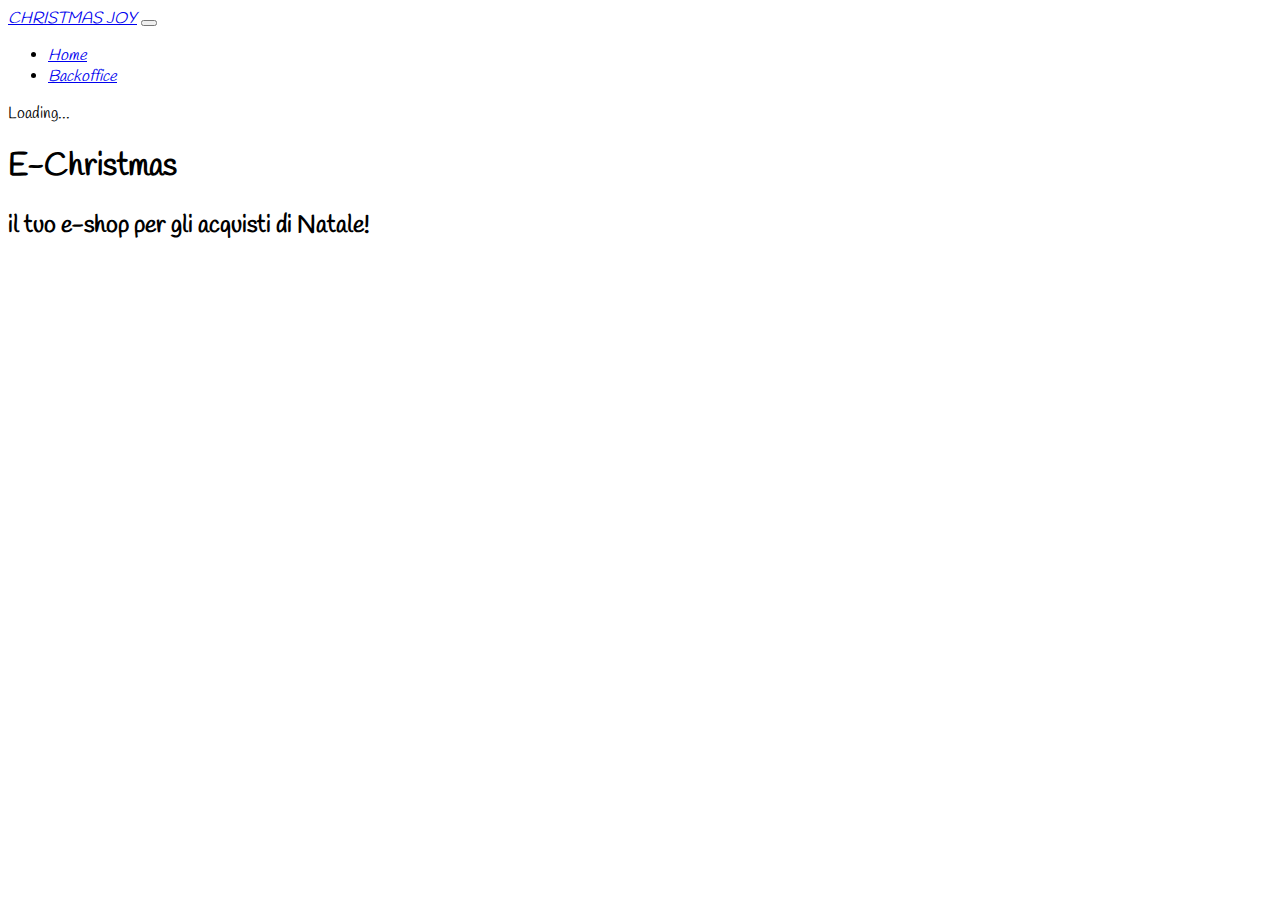
<file: index/index.html>
<!DOCTYPE html>
<html lang="en">
  <head>
    <meta charset="utf-8" />
    <meta name="viewport" content="width=device-width, initial-scale=1" />
    <title>Christmas e-shop</title>
    <link
      href="https://cdn.jsdelivr.net/npm/bootstrap@5.3.2/dist/css/bootstrap.min.css"
      rel="stylesheet"
      integrity="sha384-T3c6CoIi6uLrA9TneNEoa7RxnatzjcDSCmG1MXxSR1GAsXEV/Dwwykc2MPK8M2HN"
      crossorigin="anonymous"
    />
    <link rel="stylesheet" href="../style.css" />
  </head>
  <body class="handlee">
    <header>
      <nav class="navbar navbar-expand-lg bg-danger">
        <div class="container-fluid">
          <a class="navbar-brand" href="../index/index.html"
            ><em>CHRISTMAS JOY</em></a
          >
          <button
            class="navbar-toggler"
            type="button"
            data-bs-toggle="collapse"
            data-bs-target="#navbarSupportedContent"
            aria-controls="navbarSupportedContent"
            aria-expanded="false"
            aria-label="Toggle navigation"
          >
            <span class="navbar-toggler-icon"></span>
          </button>
          <div class="collapse navbar-collapse" id="navbarSupportedContent">
            <ul class="navbar-nav me-auto mb-2 mb-lg-0">
              <li class="nav-item">
                <a
                  class="nav-link active text-white"
                  aria-current="page"
                  href="#"
                  ><em>Home</em></a
                >
              </li>
              <li class="nav-item">
                <a
                  class="nav-link text-white"
                  href="../backoffice/backoffice.html"
                  ><em>Backoffice</em></a
                >
              </li>
            </ul>
          </div>
        </div>
      </nav>
    </header>
    <main>
      <div class="d-flex justify-content-center align-items-center">
        <div class="spinner-border text-danger me-3" role="status" id="spinner">
          <span class="visually-hidden">Loading...</span>
        </div>
        <h1 class="text-center mt-5">E-Christmas</h1>
      </div>
      <h2 class="text-center">il tuo e-shop per gli acquisti di Natale!</h2>
      <div class="container mb-5">
        <div class="row h-90vh" id="row">
          <!-- qua vengono inseite le colonne -->
        </div>
      </div>
    </main>
    <script
      src="https://cdn.jsdelivr.net/npm/bootstrap@5.3.2/dist/js/bootstrap.bundle.min.js"
      integrity="sha384-C6RzsynM9kWDrMNeT87bh95OGNyZPhcTNXj1NW7RuBCsyN/o0jlpcV8Qyq46cDfL"
      crossorigin="anonymous"
    ></script>
    <script src="index.js"></script>
  </body>
</html>
</file>
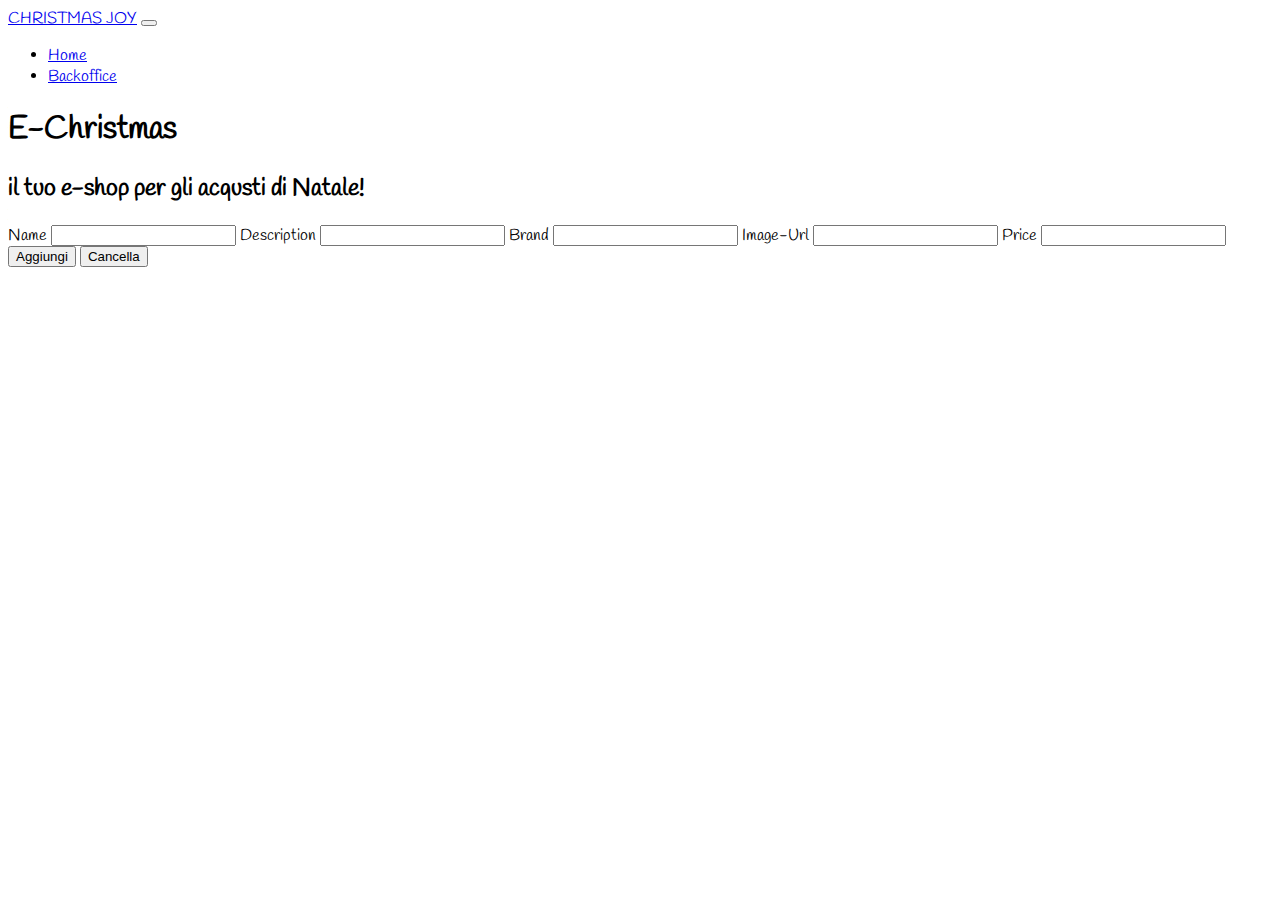
<file: backoffice/backoffice.html>
<!DOCTYPE html>
<html lang="en">
  <head>
    <meta charset="utf-8" />
    <meta name="viewport" content="width=device-width, initial-scale=1" />
    <title>Christmas e-shop</title>
    <link
      href="https://cdn.jsdelivr.net/npm/bootstrap@5.3.2/dist/css/bootstrap.min.css"
      rel="stylesheet"
      integrity="sha384-T3c6CoIi6uLrA9TneNEoa7RxnatzjcDSCmG1MXxSR1GAsXEV/Dwwykc2MPK8M2HN"
      crossorigin="anonymous"
    />
    <link rel="stylesheet" href="../style.css" />
  </head>
  <body class="handlee">
    <header>
      <nav class="navbar navbar-expand-lg bg-danger">
        <div class="container-fluid">
          <a class="navbar-brand text-white fw-bold" href="../index/index.html"
            >CHRISTMAS JOY</a
          >
          <button
            class="navbar-toggler"
            type="button"
            data-bs-toggle="collapse"
            data-bs-target="#navbarSupportedContent"
            aria-controls="navbarSupportedContent"
            aria-expanded="false"
            aria-label="Toggle navigation"
          >
            <span class="navbar-toggler-icon"></span>
          </button>
          <div class="collapse navbar-collapse" id="navbarSupportedContent">
            <ul class="navbar-nav me-auto mb-2 mb-lg-0">
              <li class="nav-item">
                <a
                  class="nav-link active text-white"
                  aria-current="page"
                  href="../index/index.html"
                  >Home</a
                >
              </li>
              <li class="nav-item">
                <a class="nav-link text-white" href="#">Backoffice</a>
              </li>
            </ul>
          </div>
        </div>
      </nav>
    </header>
    <main>
      <h1 class="text-center mt-3">E-Christmas</h1>
      <h2 class="text-center">il tuo e-shop per gli acqusti di Natale!</h2>
      <div class="container">
        <div class="row justify-content-center my-5">
          <div class="col col-12 col-md-6">
            <form id="form">
              <div class="mb-3">
                <label
                  for="name-form"
                  class="form-label mt-3 w-100 text-center"
                  id="name"
                  >Name</label
                >
                <input
                  type="text"
                  class="form-control"
                  id="name-form"
                  required
                />
                <label
                  for="description-form"
                  class="form-label mt-3 w-100 text-center"
                  id="description"
                  >Description</label
                >
                <input
                  type="text"
                  class="form-control"
                  id="description-form"
                  required
                />
                <label
                  for="brand-form"
                  class="form-label mt-3 w-100 text-center"
                  id="brand"
                  >Brand</label
                >
                <input
                  type="text"
                  class="form-control"
                  id="brand-form"
                  required
                />
                <label
                  for="imageUrl-form"
                  class="form-label mt-3 w-100 text-center"
                  id="imageUrl"
                  >Image-Url</label
                >
                <input
                  type="text"
                  class="form-control"
                  id="imageUrl-form"
                  required
                />
                <label
                  for="price-form"
                  class="form-label mt-3 w-100 text-center"
                  id="price"
                  >Price</label
                >
                <input
                  type="number"
                  class="form-control"
                  id="price-form"
                  required
                />
                <div class="d-flex justify-content-center">
                  <button
                    type="submit"
                    class="btn btn-danger w-30 mt-3 text-center me-2"
                  >
                    Aggiungi
                  </button>
                  <button
                    type="reset"
                    class="btn btn-danger w-30 mt-3 text-center me-2"
                  >
                    Cancella
                  </button>
                </div>
              </div>
            </form>
          </div>
        </div>
      </div>
    </main>
    <script
      src="https://cdn.jsdelivr.net/npm/bootstrap@5.3.2/dist/js/bootstrap.bundle.min.js"
      integrity="sha384-C6RzsynM9kWDrMNeT87bh95OGNyZPhcTNXj1NW7RuBCsyN/o0jlpcV8Qyq46cDfL"
      crossorigin="anonymous"
    ></script>
    <script src="backoffice.js"></script>
  </body>
</html>
</file>
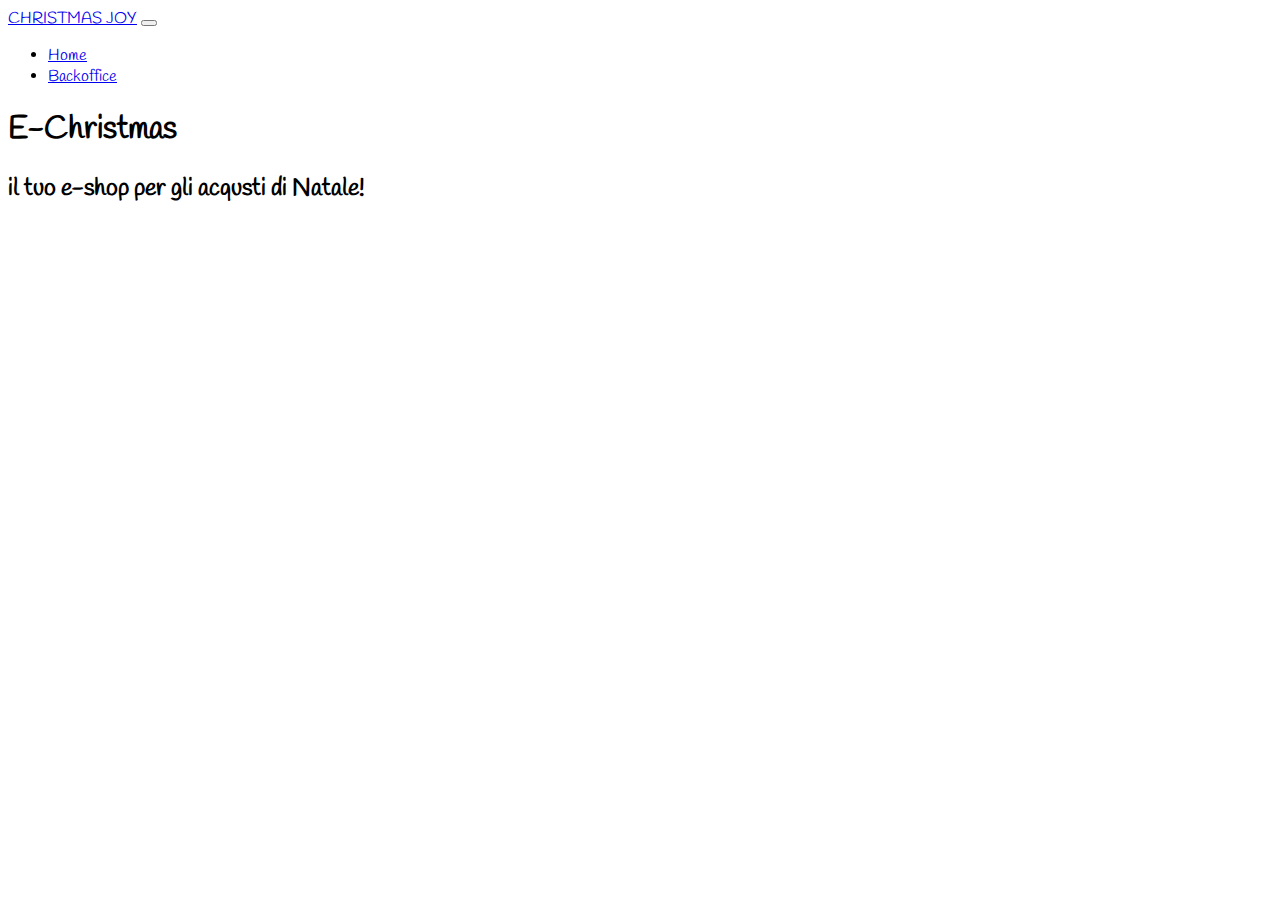
<file: details/details.html>
<!DOCTYPE html>
<html lang="en">
  <head>
    <meta charset="utf-8" />
    <meta name="viewport" content="width=device-width, initial-scale=1" />
    <title>Christmas e-shop</title>
    <link
      href="https://cdn.jsdelivr.net/npm/bootstrap@5.3.2/dist/css/bootstrap.min.css"
      rel="stylesheet"
      integrity="sha384-T3c6CoIi6uLrA9TneNEoa7RxnatzjcDSCmG1MXxSR1GAsXEV/Dwwykc2MPK8M2HN"
      crossorigin="anonymous"
    />
    <link rel="stylesheet" href="../style.css" />
  </head>
  <body class="handlee">
    <header>
      <nav class="navbar navbar-expand-lg bg-danger">
        <div class="container-fluid">
          <a class="navbar-brand text-white fw-bold" href="../index/index.html"
            >CHRISTMAS JOY</a
          >
          <button
            class="navbar-toggler"
            type="button"
            data-bs-toggle="collapse"
            data-bs-target="#navbarSupportedContent"
            aria-controls="navbarSupportedContent"
            aria-expanded="false"
            aria-label="Toggle navigation"
          >
            <span class="navbar-toggler-icon"></span>
          </button>
          <div class="collapse navbar-collapse" id="navbarSupportedContent">
            <ul class="navbar-nav me-auto mb-2 mb-lg-0">
              <li class="nav-item">
                <a
                  class="nav-link active text-white"
                  aria-current="page"
                  href="../index/index.html"
                  >Home</a
                >
              </li>
              <li class="nav-item">
                <a
                  class="nav-link text-white"
                  href="../backoffice/backoffice.html"
                  >Backoffice</a
                >
              </li>
            </ul>
          </div>
        </div>
      </nav>
    </header>
    <main>
      <h1 class="text-center mt-3">E-Christmas</h1>
      <h2 class="text-center">il tuo e-shop per gli acqusti di Natale!</h2>
      <div class="container">
        <div class="row justify-content-center" id="item-details"></div>
      </div>
    </main>
    <script
      src="https://cdn.jsdelivr.net/npm/bootstrap@5.3.2/dist/js/bootstrap.bundle.min.js"
      integrity="sha384-C6RzsynM9kWDrMNeT87bh95OGNyZPhcTNXj1NW7RuBCsyN/o0jlpcV8Qyq46cDfL"
      crossorigin="anonymous"
    ></script>
    <script src="details.js"></script>
  </body>
</html>
</file>
<file: style.css>
@import url("https://fonts.googleapis.com/css2?family=Handlee&family=Inclusive+Sans&family=Indie+Flower&family=Lexend:wght@300;500&family=Montserrat:wght@400;700&family=Open+Sans:wght@400;500;600;700&family=Outfit:wght@400;700&family=Poppins:wght@300;400;500&family=Prata&family=Roboto+Condensed&family=Rubik:wght@400;500&family=Spectral:wght@400;500;600;700&family=Ubuntu:wght@400;500;700&family=Zilla+Slab:wght@400;600&display=swap");
.handlee {
  font-family: "Handlee", cursive;
}

.scale:hover {
  scale: 1.1;
  z-index: 1000;
}

.img-chr {
  background-image: url(https://d1csarkz8obe9u.cloudfront.net/posterpreviews/christmas-background%2C-zoom-background-design-template-70df9e6e9ae4f1ddc6f7a17e319697a2_screen.jpg?ts=1606040649);
  background-repeat: no-repeat;
  background-size: cover;
}

.bord-bold {
  border: solid 2px red;
  color: red;
  font-weight: 700;
}/*# sourceMappingURL=style.css.map */
</file>
